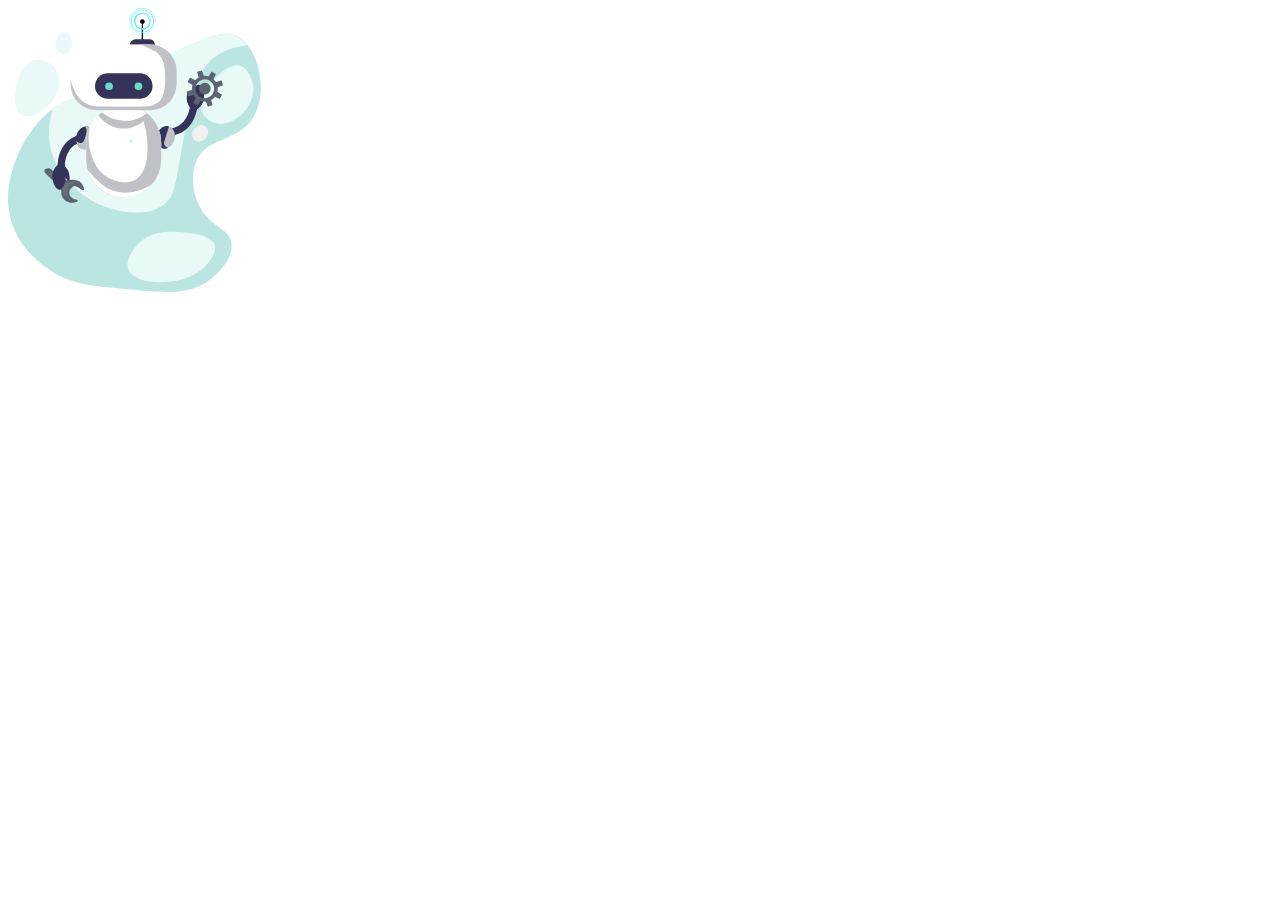
<file: webfinal/chatbotrobo.html>
<!DOCTYPE html>
<html lang="en">
  <head>
    <meta charset="UTF-8" />
    <meta name="viewport" content="width=device-width, initial-scale=1.0" />
    <meta http-equiv="X-UA-Compatible" content="ie=edge" />
    <title>Static Template</title>
    <script src="D:\programs\html vscode\chatrobo.json"></script>
    <script src="D:\programs\html vscode\roboconfig.json"></script>
  </head>
  <body>
    <div class="container">
    <svg xmlns="http://www.w3.org/2000/svg" viewBox="0 0 197.60004 221.93357">
        <a href="D:\programs\html vscode\chatbot.html"></a>
      <style>
        .container{
            height:20%;
            width:20%;
        }
        @keyframes robotMoves {
          from {
            transform: translateY(0px);
          }
          to {
            transform: translateY(10px);
          }
        }

        @keyframes gearhSpin {
          from {
            transform: rotate(0deg);
          }
          to {
            transform: rotate(360deg);
          }
        }

        @keyframes eyesBlink {
          10% {
            transform: scaleY(1);
          }
          11% {
            transform: scaleY(0);
          }
          12% {
            transform: scaleY(0);
          }
          13% {
            transform: scaleY(1);
          }
        }

        @keyframes eyesMoves {
          10% {
            transform: translateX(0px);
          }
          13% {
            transform: translateX(-16px);
          }
          30% {
            transform: translateX(-16px);
          }
          33% {
            transform: translateX(16px);
          }
          45% {
            transform: translateX(16px);
          }
          47% {
            transform: translateX(0px);
          }
        }

        @keyframes antennaMoves {
          10% {
            transform: translateX(0px);
          }
          13% {
            transform: translateX(2px);
          }
          30% {
            transform: translateX(2px);
          }
          33% {
            transform: translateX(-20px);
          }
          45% {
            transform: translateX(-20px);
          }
          47% {
            transform: translateX(0px);
          }
        }

        .robot {
          animation: robotMoves 2s ease-in-out alternate infinite;
        }

        .robot-arm-left,
        .robot-arm-right,
        .gear,
        .gear-1,
        .robot-antenna {
          pointer-events: none;
        }

        .gear {
          transform-box: fill-box;
          transform-origin: center center;
          animation: gearhSpin 3s linear infinite;
        }
        .gear-1 {
          display: none;
          transform-box: fill-box;
          transform-origin: center center;
          transform: translate(-20px, 78px);
        }

        .robot-eyes > circle {
          transform-box: fill-box;
          transform-origin: center center;
          animation: eyesBlink 2s linear alternate infinite;
        }

        .robot:hover .robot-eyes {
          transform-box: fill-box;
          transform-origin: center center;
          animation: eyesMoves 5s linear alternate infinite;
        }

        .robot:hover .robot-antenna {
          animation: antennaMoves 5s linear alternate infinite;
        }

        .robot:hover .gear {
          display: none;
        }
        .robot:hover .gear-1 {
          display: inline;
        }

        .robot:hover .robot-arm-right {
          transform-box: fill-box;
          transform-origin: center center;
          transform: rotateY(180deg) rotate(165deg) translate(3px, -35px);
        }

        .robot:hover {
          animation-play-state: paused;
        }
      </style>
      <g id="Big-Bg">
        <path
          id="Bg-1"
          d="M204.4202,100.78258c-12.052,19.9235-36.363,14.13651-44.674,34.7665-4.722,11.721-1.955,26.196,3.332,35.847,8.569,15.642,22.09,15.568,24.229,27.111,2.201,11.881-9.812,24.432-18.194,30.353-14.884,10.514-31.472,9.163-64.03879,6.034-28.5977-2.748-42.8966-4.121-57.9137-13.78-6.0562-3.895-25.25882-16.246-32.0644-40.261-5.45995-19.264-.01891-35.722,2.79213-44.223A91.7318,91.7318,0,0,1,39.4148,101.323a69.99132,69.99132,0,0,1,8.5772-7.401c20.9379-15.1585,39.1984-7.8287,75.2762-31.7788,7.938-5.2699,17.75-12.7249,34.226-19.2747,14.914-5.9292,24.502-9.74,33.145-6.1246a24.24449,24.24449,0,0,1,9.405,7.5117C210.8572,57.85678,214.5192,84.08748,204.4202,100.78258Z"
          transform="translate(-12.7582 -15.21742)"
          fill="#bae5e1"
        />
        <path
          id="Bg-2"
          d="M164.9702,97.45c-5.356-10.5434,6.275-24.9778,14.321-31.4339,3.882-3.1155,8.711-6.9893,14.14-5.7644,7.948,1.7932,10.494,12.9996,10.719,14.0507,2.513,11.7719-5.963,21.1084-7.116,22.337-1.32,1.4095-11.208,11.6431-22.427,8.28631C173.61919,104.63018,167.7202,102.86578,164.9702,97.45Z"
          transform="translate(-12.7582 -15.21742)"
          fill="#e8f9f7"
        />
        <path
          id="Bg-3"
          d="M156.6832,115.10308c-.882-4.3428,4.128-9.075,8.287-8.286a5.59044,5.59044,0,0,1,4.143,3.6028c1.351,4.1072-3.069,9.9092-7.476,9.3672A6.11367,6.11367,0,0,1,156.6832,115.10308Z"
          transform="translate(-12.7582 -15.21742)"
          fill="#f0f0f0"
        />
        <path
          id="Bg-4"
          d="M106.7857,219.40308c-3.1416-8.564,6.9935-19.051,8.0165-20.086,10.99-11.111,27.004-9.5,36.387-8.556,7.146.72,20.729,2.086,23.148,9.637,1.747,5.452-3.129,11.607-5.494,14.591-1.732,2.188-7.118,8.389-18.464,11.889C134.7952,231.68708,110.8595,230.50608,106.7857,219.40308Z"
          transform="translate(-12.7582 -15.21742)"
          fill="#e8f9f7"
        />
        <path
          id="Bg-5"
          d="M200.04419,44.25548c-15.483,1.6339-23.855,7.4568-28.139,11.3126-11.757,10.5831-15.743,30.3775-23.238,69.533-5.252,27.447-5.02,36.534-13.78,43.593-14.858,11.973-38.5044,4.344-43.5933,2.702-20.8752-6.734-44.0792-26.173-46.3849-54.041A56.978,56.978,0,0,1,47.992,93.922c20.9379-15.1585,39.1984-7.8287,75.2762-31.7789,7.938-5.2699,17.75-12.7248,34.226-19.2746,14.914-5.9292,24.502-9.74,33.145-6.1247A24.24449,24.24449,0,0,1,200.04419,44.25548Z"
          transform="translate(-12.7582 -15.21742)"
          fill="#e8f9f7"
        />
      </g>
      <g id="Mid-Bg">
        <path
          d="M22.8422,98.53078c-8.8242-5.9544-4.27961-38.0278,9.9976-42.4223,5.4011-1.6617,12.1113.662,15.9421,4.9538,6.2814,7.0371,3.5479,17.9363.5404,23.688C43.5127,95.86208,28.9106,102.62619,22.8422,98.53078Z"
          transform="translate(-12.7582 -15.21742)"
          fill="#e8f9f7"
        />
      </g>
      <g id="Small-Bg">
        <path
          d="M51.0336,47.82228c-3.005-4.9907,1.4626-13.5724,5.4942-13.7805,2.6806-.1378,5.3247,3.4181,6.0346,6.575.9523,4.235-1.1187,9.7823-4.9538,10.538C55.0594,51.65738,52.3022,49.92988,51.0336,47.82228Z"
          transform="translate(-12.7582 -15.21742)"
          fill="#e8f9f7"
        />
      </g>
      <g class="robot">
        <g class="gear-1">
          <path
            d="M162.9862,84.78638a7.36535,7.36535,0,1,1,10.021-2.7967A7.37337,7.37337,0,0,1,162.9862,84.78638Zm11.579-.19189,3.612,1.76629,1.903-3.3758-3.64-2.2958a9.87743,9.87743,0,0,0,.205-1.1781,10.00941,10.00941,0,0,0-.004-2.3148l4.187-1.5249-1.11-3.7117-4.507,1.1079a10.40821,10.40821,0,0,0-.611-.8863,10.1675,10.1675,0,0,0-1.276-1.3682l1.939-3.9657-3.376-1.9022-2.359,3.7396a10.07277,10.07277,0,0,0-3.626-.4089l-1.61-4.2918-3.701,1.1475,1.122,4.3765a10.00989,10.00989,0,0,0-2.647,2.1031l-4.027-2.014-1.902,3.3758,3.784,2.4354a10.12108,10.12108,0,0,0-.412,3.7136l-4.201,1.52931,1.11,3.7127,4.344-1.06831a10.33607,10.33607,0,0,0,.828,1.2547,10.19119,10.19119,0,0,0,.956,1.0709l-1.945,3.89011,3.375,1.90219,2.257-3.5073a10.08846,10.08846,0,0,0,4.233.5359l1.466,3.9207,3.692-1.1772-1.029-4.02779a10.114,10.114,0,0,0,1.185-.78721A10.00883,10.00883,0,0,0,174.56521,84.59449Z"
            transform="translate(-12.7582 -15.21742)"
            fill="#5b6470"
          />
          <path
            d="M170.6332,80.54779a4.58939,4.58939,0,1,1-1.744-6.25171A4.589,4.589,0,0,1,170.6332,80.54779Z"
            transform="translate(-12.7582 -15.21742)"
            fill="#5b6470"
          />
        </g>
        <g class="robot-arm-right">
          <path
            d="M159.88421,96.92578q-.13351.47416-.287.9664c-.171.5449-.36,1.10521-.574,1.6735q-.1785.4863-.383.9817c-.323.7854-.688,1.58161-1.101,2.3778q-.243.46755-.508.935c-.385.67641-.808,1.351-1.271,2.013-.219.3143-.448.6278-.687.93581a22.3563,22.3563,0,0,1-2.163,2.42369c-.293.2856-.598.5639-.912.8359a20.94321,20.94321,0,0,1-2.87,2.0842q-.5625.34035-1.159.6521c-.133.0702-.269.1396-.405.2071a23.03833,23.03833,0,0,1-12.172,2.1971l.481-5.6962a17.60358,17.60358,0,0,0,7.301-.8458c.304-.1054.602-.2189.898-.34219q.483-.20145.953-.43331a15.11255,15.11255,0,0,0,1.717-.997c.267-.1775.526-.363.775-.55389a15.94551,15.94551,0,0,0,2.096-1.92571c.217-.2351.423-.4756.623-.7206a18.65109,18.65109,0,0,0,1.48-2.08869c.173-.27831.336-.56021.492-.843.342-.62059.648-1.2474.921-1.868q.201-.45675.376-.9088c.247-.6278.462-1.2448.648-1.84189q.156-.504.287-.98631a26.94922,26.94922,0,0,0,.919-5.23019l5.71.24139A32.22983,32.22983,0,0,1,159.88421,96.92578Z"
            transform="translate(-12.7582 -15.21742)"
            fill="#34345b"
          />
          <path
            d="M142.7192,118.55208a10.57653,10.57653,0,0,1-2.405,4.068,9.07416,9.07416,0,0,1-.79.735,8.32062,8.32062,0,0,1-1.657,1.073,6.34507,6.34507,0,0,1-4.791.422,5.83871,5.83871,0,0,1-.698-.279c-.078-.037-.154-.074-.23-.115a6.026,6.026,0,0,1-1.412-1.033c-2.129-2.08-2.92-5.742-1.748-9.3411a10.16241,10.16241,0,0,1,3.938-5.3536,7.37922,7.37922,0,0,1,2.841-1.1475.24385.24385,0,0,1,.034-.0054,6.161,6.161,0,0,1,1.461-.06219,5.88859,5.88859,0,0,1,1.284.24409l.085.027a5.90232,5.90232,0,0,1,.647.25311C142.6262,109.584,144.1632,114.11538,142.7192,118.55208Z"
            transform="translate(-12.7582 -15.21742)"
            fill="#c0c0c7"
          />
          <path
            d="M137.8672,124.42808a6.34507,6.34507,0,0,1-4.791.422,5.83871,5.83871,0,0,1-.698-.279c-.078-.037-.154-.074-.23-.115a6.026,6.026,0,0,1-1.412-1.033c-2.129-2.08-2.92-5.742-1.748-9.3411a10.16241,10.16241,0,0,1,3.938-5.3536,7.37922,7.37922,0,0,1,2.841-1.1475.24385.24385,0,0,1,.034-.0054,6.161,6.161,0,0,1,1.461-.06219,5.88859,5.88859,0,0,1,1.284.24409c-.29.9764-.5,1.742-.707,2.4652-.248.87191-.78,2.5561-1.842,5.9235-1.165,3.698-1.569,4.92-.938,6.244a3.68076,3.68076,0,0,0,1.301,1.495A3.56056,3.56056,0,0,0,137.8672,124.42808Z"
            transform="translate(-12.7582 -15.21742)"
            fill="#34345b"
          />
          <path
            d="M157.8272,94.84968c-2.418-.4197-3.742-3.4271-4.425-4.97539a11.0113,11.0113,0,0,1-.932-4.1539,13.89653,13.89653,0,0,1,.099-1.98151c.071-.63139.34-3.0164,1.078-3.1074.829-.1018,1.795,2.7417,2.058,3.54691a10.58862,10.58862,0,0,1,.894-3.75591c1.048-2.3454,3.546-5.5554,5.522-5.2104a4.02183,4.02183,0,0,1,2.434,2.358,14.24263,14.24263,0,0,1,.21,11.8764C163.5542,91.94948,160.6932,95.34778,157.8272,94.84968Z"
            transform="translate(-12.7582 -15.21742)"
            fill="#34345b"
          />
          <path
            d="M157.8272,94.84968c-2.418-.4197-3.742-3.4271-4.425-4.97539a11.0113,11.0113,0,0,1-.932-4.1539,8.79206,8.79206,0,0,0,.798,1.4618c.532.7863,2.208,3.26409,4.501,3.27219,3.049.0099,5.049-4.3512,5.578-5.5068a14.71666,14.71666,0,0,0,1.208-7.3775,14.24263,14.24263,0,0,1,.21,11.8764C163.5542,91.94948,160.6932,95.34778,157.8272,94.84968Z"
            transform="translate(-12.7582 -15.21742)"
            fill="#34345b"
          />
        </g>
        <g class="gear">
          <path
            d="M162.9862,84.78638a7.36535,7.36535,0,1,1,10.021-2.7967A7.37337,7.37337,0,0,1,162.9862,84.78638Zm11.579-.19189,3.612,1.76629,1.903-3.3758-3.64-2.2958a9.87743,9.87743,0,0,0,.205-1.1781,10.00941,10.00941,0,0,0-.004-2.3148l4.187-1.5249-1.11-3.7117-4.507,1.1079a10.40821,10.40821,0,0,0-.611-.8863,10.1675,10.1675,0,0,0-1.276-1.3682l1.939-3.9657-3.376-1.9022-2.359,3.7396a10.07277,10.07277,0,0,0-3.626-.4089l-1.61-4.2918-3.701,1.1475,1.122,4.3765a10.00989,10.00989,0,0,0-2.647,2.1031l-4.027-2.014-1.902,3.3758,3.784,2.4354a10.12108,10.12108,0,0,0-.412,3.7136l-4.201,1.52931,1.11,3.7127,4.344-1.06831a10.33607,10.33607,0,0,0,.828,1.2547,10.19119,10.19119,0,0,0,.956,1.0709l-1.945,3.89011,3.375,1.90219,2.257-3.5073a10.08846,10.08846,0,0,0,4.233.5359l1.466,3.9207,3.692-1.1772-1.029-4.02779a10.114,10.114,0,0,0,1.185-.78721A10.00883,10.00883,0,0,0,174.56521,84.59449Z"
            transform="translate(-12.7582 -15.21742)"
            fill="#5b6470"
          />
          <path
            d="M170.6332,80.54779a4.58939,4.58939,0,1,1-1.744-6.25171A4.589,4.589,0,0,1,170.6332,80.54779Z"
            transform="translate(-12.7582 -15.21742)"
            fill="#5b6470"
          />
        </g>
        <g class="robot-arm-left">
          <g id="Wrench" class="wrench">
            <path
              d="M71.9535,157.57408a.777.777,0,0,1-1.0583.061,17.93905,17.93905,0,0,0-2.2013-1.557c-1.7608-1.055-3.0158-1.807-4.4105-1.454a4.144,4.144,0,0,0-1.8499,1.18,5.29878,5.29878,0,0,0-1.7742,3.031,5.0635,5.0635,0,0,0,.7381,3.385,6.80511,6.80511,0,0,0,5.1222,2.898.77779.77779,0,0,1,.6206,1.072l-.0054.013a.77886.77886,0,0,1-.3837.402,8.991,8.991,0,0,1-5.8761.657,8.814,8.814,0,0,1-6.0204-5.062c-.8562-2.066.0536-2.511-.6324-4.801-.7933-2.648-2.6638-4.237-6.1424-7.193a61.58062,61.58062,0,0,1-5.6653-5.467c-.6648-.732-1.4796-1.667-1.24-2.572.2588-.977,1.6593-1.584,2.7662-1.679,2.2979-.197,3.2911,1.815,7.9156,5.475,4.9296,3.9,6.8639,4.037,7.8938,3.969,1.1938-.079,1.431-.451,3.0467-.516a9.72954,9.72954,0,0,1,5.653,1.295,9.03715,9.03715,0,0,1,3.7397,6.172.7767.7767,0,0,1-.2063.659Z"
              transform="translate(-12.7582 -15.21742)"
              fill="#5b6470"
            />
            <path
              d="M64.2755,151.03508a1.3504,1.3504,0,0,1,.1177,1.547c-.3766.636-1.1194.437-2.1525.93a5.55916,5.55916,0,0,0-2.3313,2.5,6.246,6.246,0,0,0-.9904,3.173c-.0027,1.318.5137,2.014.055,2.554a1.42193,1.42193,0,0,1-1.4837.319c-.6433-.229-.9064-.912-1.3387-2.196-.8564-2.543-.9413-3.179-1.3178-4.109a11.49694,11.49694,0,0,0-2.1245-3.233,27.49629,27.49629,0,0,0-4.7044-4.269c-1.8902-1.453-3.1787-2.222-3.22-3.481-.0041-.124-.025-.761.3592-1.03.4071-.287,1.0879-.034,2.0069.477a18.43455,18.43455,0,0,1,3.3788,2.514c1.3022,1.123,2.288,1.841,3.4655,2.697a11.654,11.654,0,0,0,3.294,2.017,9.04863,9.04863,0,0,0,3.8443-.038C62.9155,151.09908,63.77,150.56508,64.2755,151.03508Z"
              transform="translate(-12.7582 -15.21742)"
              fill="#67717c"
            />
          </g>
          <path
            d="M59.5404,128.55408a20.07846,20.07846,0,0,0-.9741,2.32c-.124.352-.2378.705-.3415,1.056a25.42268,25.42268,0,0,0-.695,3.024c-.0656.385-.1202.762-.1663,1.128l-.0004.001a27.09566,27.09566,0,0,0-.1555,5.705l-5.6797.633a33.10487,33.10487,0,0,1,.3826-8.537c.0536-.312.1137-.63.1784-.951a29.92391,29.92391,0,0,1,1.0301-3.814c.1047-.305.2158-.612.3341-.917a24.78166,24.78166,0,0,1,1.8957-3.905q.2466-.4095.5139-.816a21.66056,21.66056,0,0,1,2.3211-2.93q.32955-.351.6815-.69a21.17277,21.17277,0,0,1,2.3975-1.994c.0395-.028.0791-.057.1194-.085q.3546-.2505.721-.486a23.19527,23.19527,0,0,1,10.9707-3.5446l.3963,5.7016a17.26353,17.26353,0,0,0-8.1563,2.574q-.3255.2055-.6406.428c-.0676.047-.1342.095-.2001.143a15.18482,15.18482,0,0,0-2.1977,1.954c-.267.286-.5191.58-.7585.879l-.0004.001a16.84659,16.84659,0,0,0-1.4105,2.067l-.0004.001Q59.80285,128.02208,59.5404,128.55408Z"
            transform="translate(-12.7582 -15.21742)"
            fill="#34345b"
          />
          <path
            d="M77.6062,123.24708a6.81106,6.81106,0,0,1-6.2553,2.162,5.664,5.664,0,0,1-.7259-.204c-.0802-.028-.1594-.058-.2387-.09a6.05227,6.05227,0,0,1-1.5132-.88,6.6618,6.6618,0,0,1-.8133-.763,8.46814,8.46814,0,0,1-1.9683-4.114,10.6938,10.6938,0,0,1,.0649-4.229,10.15576,10.15576,0,0,1,3.3562-5.7369,7.36813,7.36813,0,0,1,2.7048-1.4393c.0108-.0036.0225-.0063.0333-.009a6.13738,6.13738,0,0,1,.9764-.1829c.1558-.0171.3134-.027.4701-.0324a5.905,5.905,0,0,1,1.3889.127q.2283.04858.4494.11439c3.628,1.0754,5.7365,5.5077,4.7448,10.1661A10.36654,10.36654,0,0,1,77.6062,123.24708Z"
            transform="translate(-12.7582 -15.21742)"
            fill="#34345b"
          />
          <path
            d="M77.6062,123.24708a6.81106,6.81106,0,0,1-6.2553,2.162,5.664,5.664,0,0,1-.7259-.204c-.0802-.028-.1594-.058-.2387-.09a6.05227,6.05227,0,0,1-1.5132-.88,8.09057,8.09057,0,0,1-2.7816-4.877c1.1667.811,2.9645,1.73,4.5146,1.113,1.6176-.645,2.1301-2.63,3.0893-6.344a9.2939,9.2939,0,0,0,.4323-4.07381,6.75849,6.75849,0,0,0-.9006-2.2923c.1558-.0171.3134-.027.4701-.0324a5.905,5.905,0,0,1,1.3889.127c3.9008.83039,6.2255,5.4329,5.1942,10.28049A10.36654,10.36654,0,0,1,77.6062,123.24708Z"
            transform="translate(-12.7582 -15.21742)"
            fill="#c0c0c7"
          />
          <path
            d="M60.9098,147.47708a14.51492,14.51492,0,0,0-.1379-1.571c-.0191-.131-.0415-.265-.0676-.404a10.98677,10.98677,0,0,0-1.5553-3.961c-.9116-1.427-2.6795-4.195-5.1337-4.241-2.9076-.053-5.2157,3.742-6.0308,6.4a11.306,11.306,0,0,0-.4348,2.166,13.36687,13.36687,0,0,0-.0405,2.214,14.4684,14.4684,0,0,0,2.5002,7.324,4.02092,4.02092,0,0,0,2.7646,1.959c2.0062.039,3.9842-3.516,4.6605-5.994a10.56326,10.56326,0,0,0,.31-3.847c.3821.755,1.7723,3.417,2.5749,3.191C61.0366,150.50908,60.9361,148.11208,60.9098,147.47708Z"
            transform="translate(-12.7582 -15.21742)"
            fill="#34345b"
          />
          <path
            d="M60.1353,143.48409a11.04763,11.04763,0,0,0-.9863-1.943c-.9116-1.427-2.6795-4.195-5.1337-4.241-2.9076-.053-5.2157,3.742-6.0308,6.4a11.306,11.306,0,0,0-.4348,2.166,13.36687,13.36687,0,0,0-.0405,2.214,9.0543,9.0543,0,0,1,2.8548-5.047,7.25664,7.25664,0,0,1,4.5793-1.943A7.30041,7.30041,0,0,1,60.1353,143.48409Z"
            transform="translate(-12.7582 -15.21742)"
            fill="#34345b"
          />
        </g>
        <g class="robot-body">
          <path
            d="M77.6062,123.24708a6.81106,6.81106,0,0,1-6.2553,2.162,5.664,5.664,0,0,1-.7259-.204c-.0802-.028-.1594-.058-.2387-.09a6.05227,6.05227,0,0,1-1.5132-.88,6.6618,6.6618,0,0,1-.8133-.763,3.94461,3.94461,0,0,0,2.7255-.324c.8061-.452,1.1889-1.136,1.9212-2.487a20.78435,20.78435,0,0,0,1.7905-5.039,26.16773,26.16773,0,0,0,.9611-4.5708,20.831,20.831,0,0,0,.0774-3.0813c3.628,1.0754,5.7365,5.5077,4.7448,10.1661A10.36654,10.36654,0,0,1,77.6062,123.24708Z"
            transform="translate(-12.7582 -15.21742)"
            fill="#c0c0c7"
          />
          <path
            d="M132.5462,120.56908v13.207a29.4197,29.4197,0,0,1-28.4626,29.32q-.43365.01348-.8709.014h-.0298c-.2107,0-.4206-.003-.6304-.007q-.36075-.009-.7206-.026a29.466,29.466,0,0,1-26.7918-21.147,29.08318,29.08318,0,0,1-1.161-8.154v-13.207a29.06657,29.06657,0,0,1,2.8741-12.6261,29.61866,29.61866,0,0,1,6.5885-8.9024,29.19885,29.19885,0,0,1,39.7055-.0333q.45.41206.882.8448A29.2429,29.2429,0,0,1,132.5462,120.56908Z"
            transform="translate(-12.7582 -15.21742)"
            fill="#fff"
          />
          <path
            d="M132.5462,120.56908v13.207a29.33355,29.33355,0,1,1-58.6671,0v-13.207a29.06657,29.06657,0,0,1,2.8741-12.6261,41.61684,41.61684,0,0,0,1.1205,22.0221c1.4942,4.386,4.435,13.024,13.2401,17.923.761.424,12.1925,6.585,20.9859,1.712,11.5265-6.389,9.8185-26.912,9.3675-32.335a60.28462,60.28462,0,0,0-7.372-23.92491,29.46033,29.46033,0,0,1,8.952,5.6671q.45.41206.882.8448A29.2429,29.2429,0,0,1,132.5462,120.56908Z"
            transform="translate(-12.7582 -15.21742)"
            fill="#c0c0c7"
          />
          <path
            d="M125.6462,152.62308a29.31148,29.31148,0,0,1-21.5626,10.473q-.43365.01348-.8709.014h-.0298c-.2107,0-.4206-.003-.6304-.007q-.36075-.009-.7206-.026a29.46623,29.46623,0,0,1-26.7918-21.147,67.63978,67.63978,0,0,0,4.5449,5.058c4.8313,4.86,8.9132,8.967,15.4918,11.168,10.3498,3.463,19.7704-.167,22.6074-1.261A36.4099,36.4099,0,0,0,125.6462,152.62308Z"
            transform="translate(-12.7582 -15.21742)"
            fill="#fff"
          />
          <path
            d="M123.0472,99.00728a24.14176,24.14176,0,0,1-39.7054.0333,29.64482,29.64482,0,0,1,2.8677-2.3364,29.17161,29.17161,0,0,1,34.9497.7035Q122.1372,98.16818,123.0472,99.00728Z"
            transform="translate(-12.7582 -15.21742)"
            fill="#c0c0c7"
          />
          <path
            d="M121.1592,97.40758a26.32976,26.32976,0,0,1-6.808,4.09551c-10.7026,4.37909-20.4886-.01721-21.7964-.63051a26.87116,26.87116,0,0,1-6.3453-4.1684,29.17136,29.17136,0,0,1,34.9497.7034Z"
            transform="translate(-12.7582 -15.21742)"
            fill="#fff"
          />
          <path
            d="M110.0281,119.42708a1.0808,1.0808,0,1,1-1.0808-1.081A1.07987,1.07987,0,0,1,110.0281,119.42708Z"
            transform="translate(-12.7582 -15.21742)"
            fill="#a2f9f4"
          />
        </g>
        <g class="robot-head">
          <g class="robot-antenna">
            <path
              d="M119.6762,25.81128a1.8565,1.8565,0,1,0-2.303,1.8014l-.289,22.7315h1.406l-.289-22.7153A1.857,1.857,0,0,0,119.6762,25.81128Z"
              transform="translate(-12.7582 -15.21742)"
            />
            <path
              d="M127.4112,43.90428a4.18571,4.18571,0,0,1-4.174,4.1738H112.3447a4.16752,4.16752,0,0,1-3.1335-6.9236c.0595-.0676.1216-.1342.1856-.1982a4.16164,4.16164,0,0,1,2.9479-1.2258h10.8925a4.18535,4.18535,0,0,1,4.154,3.764C127.4042,43.62958,127.4112,43.76648,127.4112,43.90428Z"
              transform="translate(-12.7582 -15.21742)"
              fill="#34345b"
            />
            <path
              d="M127.4112,43.90428a4.18571,4.18571,0,0,1-4.174,4.1738H112.3447a4.16848,4.16848,0,0,1-3.1335-6.9236,1.787,1.787,0,0,0,.2765,1.2636c.399.5405,1.098.6332,2.5219.7206,2.4376.1495,4.0356.1009,6.1246.0901,3.212-.0163,4.819-.0244,4.954,0a1.90305,1.90305,0,0,0,.72,0,2.56146,2.56146,0,0,0,1.351-.9007,2.73937,2.73937,0,0,0,.486-1.8284A4.17742,4.17742,0,0,1,127.4112,43.90428Z"
              transform="translate(-12.7582 -15.21742)"
              fill="#34345b"
              fill-opacity="0.6"
            />
            <path
              d="M127.4112,43.90428a4.18571,4.18571,0,0,1-4.174,4.1738H112.3447a4.17441,4.17441,0,0,1-4.1242-4.816c1.0186.0504,2.2355.1036,3.609.1468.553.0171,2.1787.0666,4.5037.0901,2.024.0207,3.225.0081,5.224,0,1.45-.0063,3.43-.0108,5.834-.0045C127.4042,43.62958,127.4112,43.76648,127.4112,43.90428Z"
              transform="translate(-12.7582 -15.21742)"
              fill="#d33d3d"
            />
            <path
              d="M117.8192,35.355a9.91453,9.91453,0,1,1,9.915-9.9148A9.877,9.877,0,0,1,117.8192,35.355Zm9.723-13.07889a10.22808,10.22808,0,1,0,.5,3.16409A10.2769,10.2769,0,0,0,127.5422,22.27609Z"
              transform="translate(-12.7582 -15.21742)"
              fill="#64eef2"
            />
            <path
              d="M117.8192,33.84988a8.41423,8.41423,0,1,1,8.41-8.4097A8.42724,8.42724,0,0,1,117.8192,33.84988Zm8.756-10.60737a9.02967,9.02967,0,1,0,.271,2.19767A9.06115,9.06115,0,0,0,126.5752,23.24251Z"
              transform="translate(-12.7582 -15.21742)"
              fill="#64eef2"
            />
            <path
              d="M119.0352,30.78218a5.47834,5.47834,0,1,1,4.262-5.342,5.46845,5.46845,0,0,1-4.262,5.342Zm5.494-5.4933a6.71919,6.71919,0,0,0-6.494-6.557c-.071-.0027-.143-.0036-.216-.0036a6.71958,6.71958,0,0,0-6.712,6.71189c0,.073.0009.1441.0036.2162a6.719,6.719,0,0,0,6.5574,6.4939c.049.0018.1.0027.151.0027a6.72057,6.72057,0,0,0,6.713-6.7128C124.5322,25.38978,124.5312,25.33838,124.5292,25.28888Z"
              transform="translate(-12.7582 -15.21742)"
              fill="#64eef2"
            />
            <path
              d="M124.5292,25.28888l-1.367,1.3672a5.47933,5.47933,0,0,0-6.474-6.57585l1.347-1.34832A6.71918,6.71918,0,0,1,124.5292,25.28888Z"
              transform="translate(-12.7582 -15.21742)"
              fill="#abefef"
            />
            <path
              d="M126.5752,23.24255l-.515.5152a8.436,8.436,0,0,0-6.504-6.54618l.514-.51429A9.06113,9.06113,0,0,1,126.5752,23.24255Z"
              transform="translate(-12.7582 -15.21742)"
              fill="#abefef"
            />
            <path
              d="M127.5422,22.27611l-.247.24679a9.95624,9.95624,0,0,0-6.507-6.54258l.244-.24589A10.27616,10.27616,0,0,1,127.5422,22.27611Z"
              transform="translate(-12.7582 -15.21742)"
              fill="#abefef"
            />
          </g>
          <path
            d="M144.6142,64.39218v10.2624a20.62147,20.62147,0,0,1-20.561,20.5617H82.1321a20.62162,20.62162,0,0,1-20.5605-20.5617V64.39218a20.62093,20.62093,0,0,1,20.5605-20.5609h41.9211A20.62078,20.62078,0,0,1,144.6142,64.39218Z"
            transform="translate(-12.7582 -15.21742)"
            fill="#fff"
          />
          <path
            d="M144.6142,64.39218v10.2624a20.62147,20.62147,0,0,1-20.561,20.5617H82.1321a20.62162,20.62162,0,0,1-20.5605-20.5617v-3.3902a35.9644,35.9644,0,0,0,2.3418,6.9109c1.4114,3.0849,3.6952,7.91171,8.8264,11.0785,4.924,3.0389,9.9535,2.9947,13.0599,2.97221,11.9593-.08641,17.1932.70169,35.8475-.1801a15.01758,15.01758,0,0,0,3.783-.6305,17.3328,17.3328,0,0,0,5.314-2.88221c4.944-4.0909,4.881-14.8568,4.863-18.0137-.041-7.1154-.079-13.4724-4.593-18.6442-2.474-2.8344-5.177-4.0341-9.277-5.8544a51.73249,51.73249,0,0,0-5.872-2.1896h8.188A20.62078,20.62078,0,0,1,144.6142,64.39218Z"
            transform="translate(-12.7582 -15.21742)"
            fill="#c0c0c7"
          />
          <g class="robot-eyes">
            <!-- <path
              d="M90.7582,65.36908h25a10,10,0,0,1,10,10h0a10,10,0,0,1-10,10h-25a10,10,0,0,1-10-10h0A10,10,0,0,1,90.7582,65.36908Z"
              fill="#34345b"
            /> -->
            <rect
              x="68"
              y="51"
              width="45px"
              height="20px"
              fill="#34345B"
              rx="10px"
            ></rect>
            <circle cx="79" cy="61.15167" r="3" fill="#6bd9c8" />
            <circle cx="102" cy="61.15167" r="3" fill="#6bd9c8" />
          </g>
        </g>
      </g>
    </svg>
</div>
  </body>
</html>
</file>
